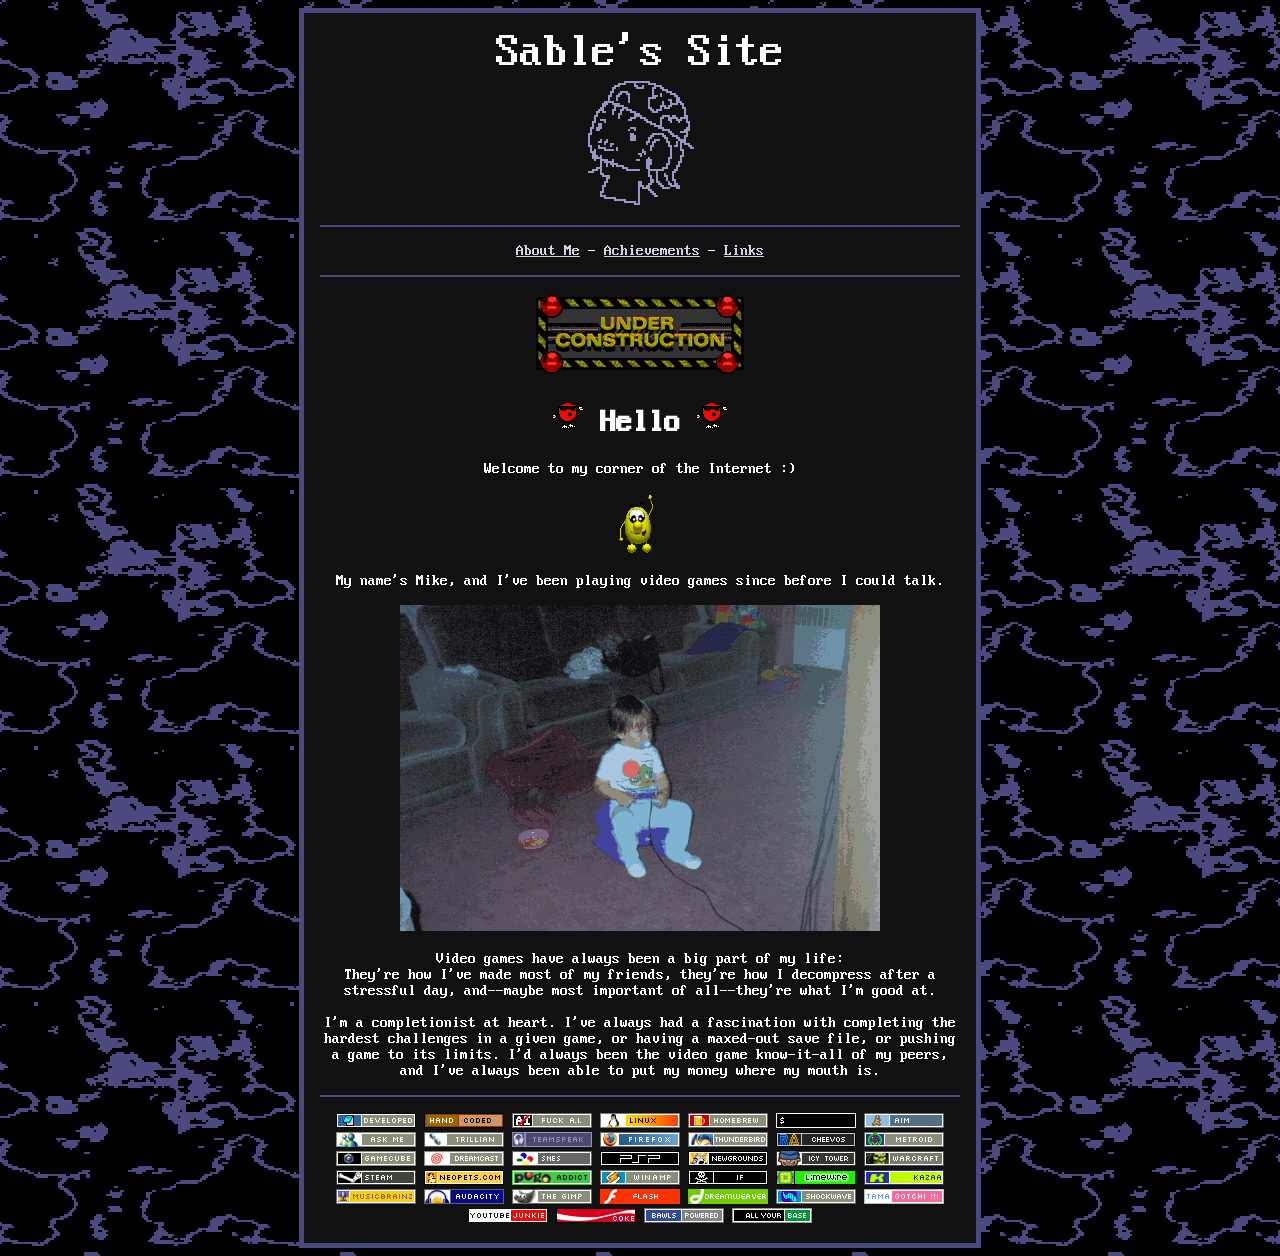
<file: index.html>
<!DOCTYPE html>
<html>
    <head>
        <title>Sable's Website</title>
        <link rel="icon" type="image/x-icon" href="img/favicon.ico">
        <link href="style.css" rel="stylesheet" type="text/css" media="all">
        <meta name="viewport" content="width=device-width, initial-scale=1.0">
    </head>

    <body>
        <div id="mainbox">
        <span id="header"></span>
        <hr/>
        <p><img src="img/uc.gif" style="max-width:90%;height:auto;"/></p>
        <h1><img src="img/coolspot.gif"/> Hello <img src="img/coolspot.gif"/></h1>
        <p>Welcome to my corner of the Internet :)</p>
        <p><img src="img/eggbertwave.gif"/></p>
        <p>My name's Mike, and I've been playing video games since before I could talk.</p>
        <p><img src="img/baby.gif" style="max-width:90%;height:auto;"/></p>
        <p>Video games have always been a big part of my life:<br/>
        They're how I've made most of my friends, they're how I decompress after a stressful day, and--maybe most important of all--they're what I'm good at.</p>
        <p>I'm a completionist at heart. I've always had a fascination with completing the hardest challenges in a given game, or having a maxed-out save file, or pushing a game to its limits. I'd always been the video game know-it-all of my peers, and I've always been able to put my money where my mouth is.</p>
        <hr/>
        <span id="footer"></span>
        </div>

        <script src="headerFooter.js"></script>
    </body>
</html>
</file>
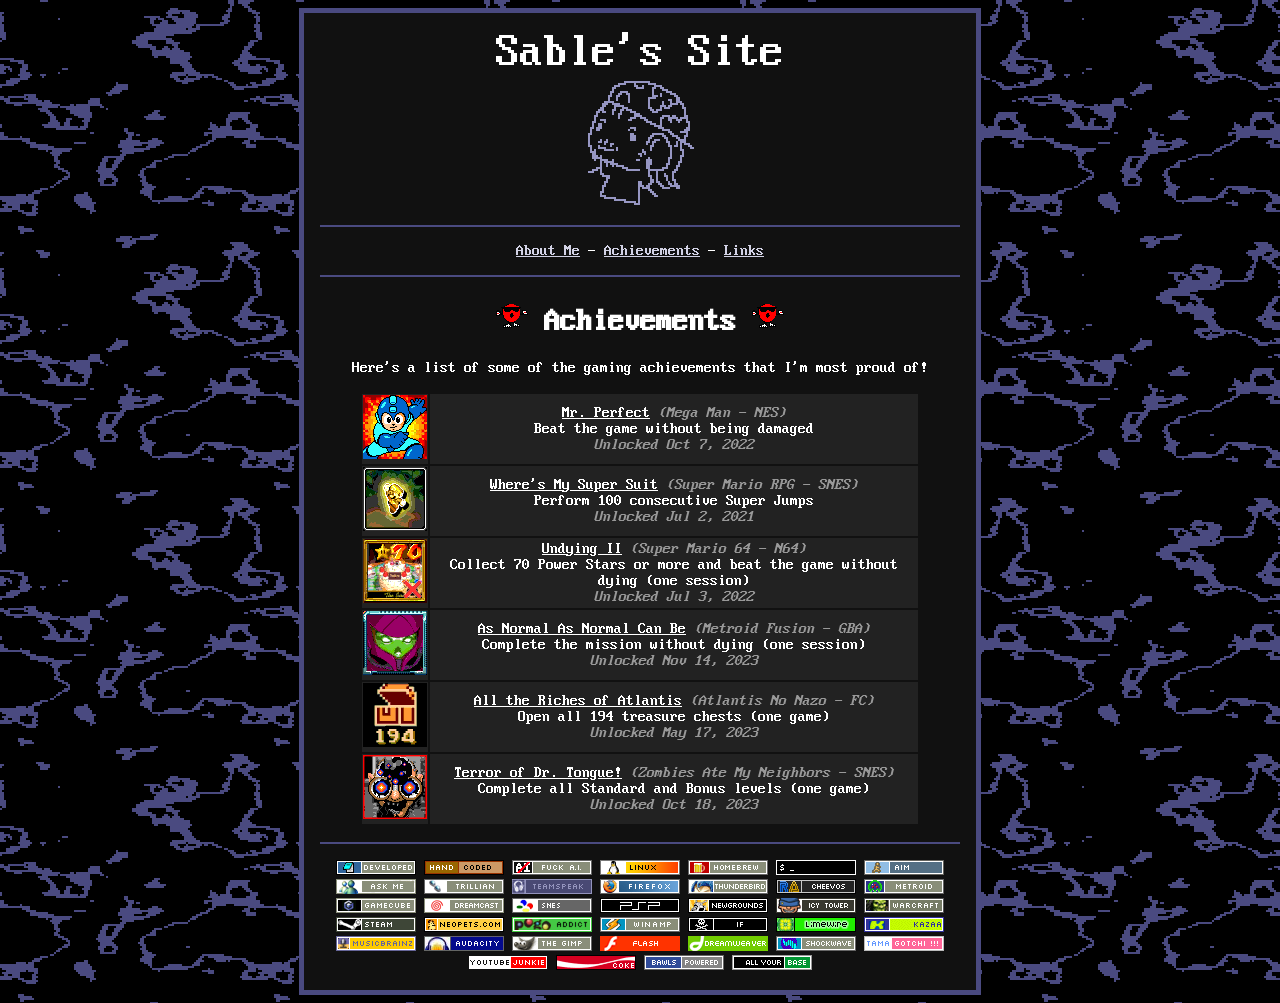
<file: cheevos.html>
<!DOCTYPE html>
<html>
    <head>
        <title>Sable's Website</title>
        <link rel="icon" type="image/x-icon" href="img/favicon.ico">
        <link href="style.css" rel="stylesheet" type="text/css" media="all">
        <style type="text/css">
            .description {
                font-style: italic;
                color: #999999;
            }
            td {
                background-color: #222222;
            }
        </style>
        <meta name="viewport" content="width=device-width, initial-scale=1.0">
    </head>

    <body>
        <div id="mainbox">
        <span id="header"></span>
        <hr/>
        <h1><img src="img/coolspot.gif"/> Achievements <img src="img/coolspot.gif"/></h1>
        <p>Here's a list of some of the gaming achievements that I'm most proud of!</p>

        <table style="margin:auto; max-width:560px; border:0;">
            <tr>
            <td><img src="img/cheevos/mm.gif"/></td>
            <td><u>Mr. Perfect</u> <span class="description">(Mega Man - NES)</span><br/>
            Beat the game without being damaged<br/>
            <span class="description">Unlocked Oct 7, 2022</span></td>
            </tr>
            <tr>
            <td><img src="img/cheevos/smrpg.gif"/></td>
            <td><u>Where's My Super Suit</u> <span class="description">(Super Mario RPG - SNES)</span><br/>
            Perform 100 consecutive Super Jumps<br/>
            <span class="description">Unlocked Jul 2, 2021</span></td>
            </tr>
            <tr>
            <td><img src="img/cheevos/sm64.gif"/></td>
            <td><u>Undying II</u> <span class="description">(Super Mario 64 - N64)</span><br/>
            Collect 70 Power Stars or more and beat the game without dying (one session)<br/>
            <span class="description">Unlocked Jul 3, 2022</span></td>
            </tr>
            <tr>
            <td><img src="img/cheevos/mf.gif"/></td>
            <td><u>As Normal As Normal Can Be</u> <span class="description">(Metroid Fusion - GBA)</span><br/>
            Complete the mission without dying (one session)<br/>
            <span class="description">Unlocked Nov 14, 2023</span></td>
            </tr>
            <tr>
            <td><img src="img/cheevos/ann.gif"/></td>
            <td><u>All the Riches of Atlantis</u> <span class="description">(Atlantis No Nazo - FC)</span><br/>
            Open all 194 treasure chests (one game)<br/>
            <span class="description">Unlocked May 17, 2023</span></td>
            </tr>
            <tr>
            <td><img src="img/cheevos/zamn.gif"/></td>
            <td><u>Terror of Dr. Tongue!</u> <span class="description">(Zombies Ate My Neighbors - SNES)</span><br/>
            Complete all Standard and Bonus levels (one game)<br/>
            <span class="description">Unlocked Oct 18, 2023</span></td>
            </tr>
        </table>

        <hr/>
        <span id="footer"></span>
        </div>

        <script src="headerFooter.js"></script>
    </body>
</html>
</file>
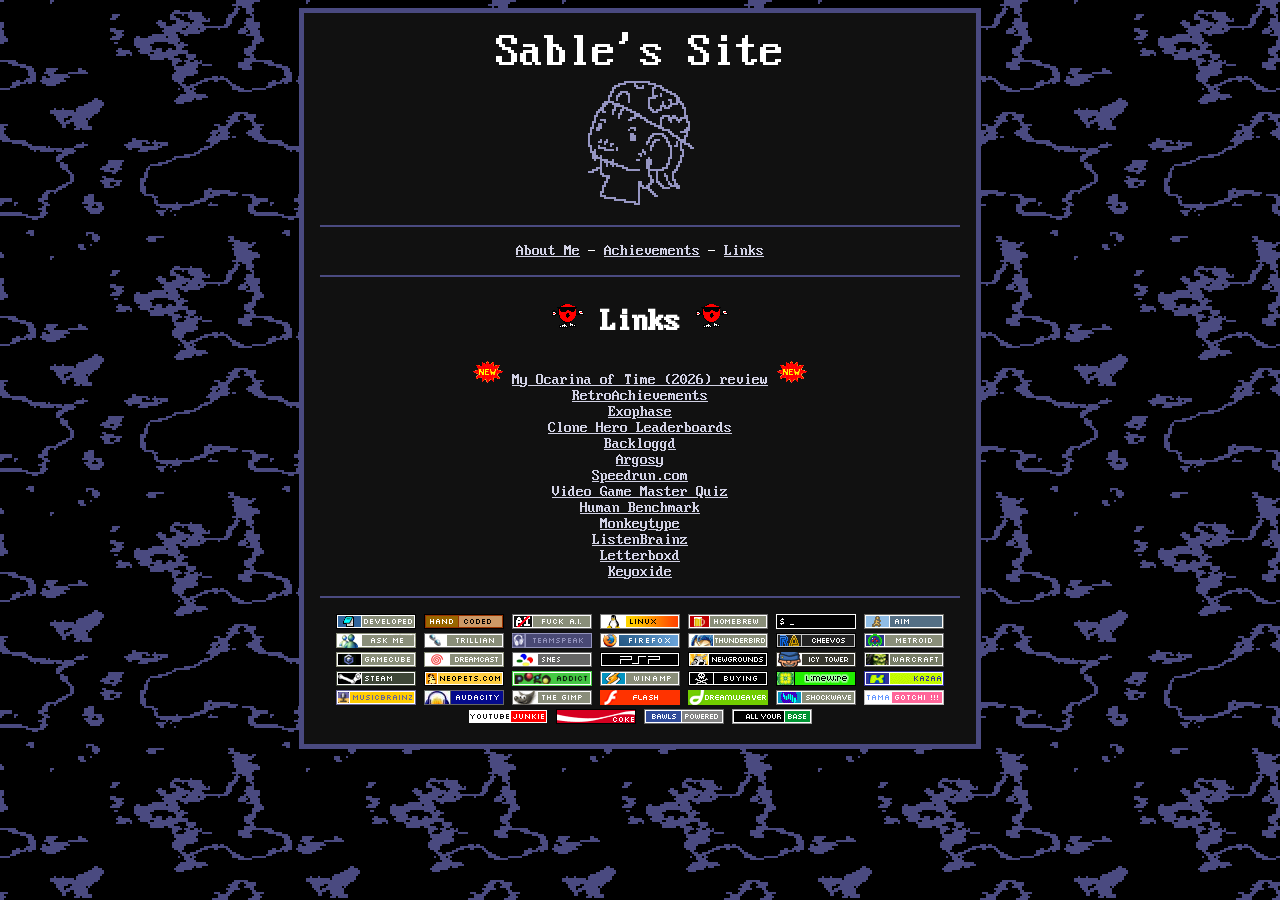
<file: links.html>
<!DOCTYPE html>
<html>
    <head>
        <title>Sable's Website</title>
        <link rel="icon" type="image/x-icon" href="img/favicon.ico">
        <link href="style.css" rel="stylesheet" type="text/css" media="all">
        <meta name="viewport" content="width=device-width, initial-scale=1.0">
    </head>

    <body>
        <div id="mainbox">
        <span id="header"></span>
        <hr/>
        <h1><img src="img/coolspot.gif"/> Links <img src="img/coolspot.gif"/></h1>
        <img src="img/new.gif"/> <a href="https://backloggd.com/u/SableSoldi3r/review/5547511/" target="_blank">My Ocarina of Time (2026) review</a> <img src="img/new.gif"/><br/>
        <a href="https://retroachievements.org/user/SableSoldi3r" target="_blank">RetroAchievements</a><br/>
        <a href="https://exophase.com/user/SableSoldi3r" target="_blank">Exophase</a><br/>
        <a href="https://leaderboards.clonehero.net/users/15278" target="_blank">Clone Hero Leaderboards</a><br/>
        <a href="https://backloggd.com/u/SableSoldi3r" target="_blank">Backloggd</a><br/>
        <a href="https://argosy.dev/user/479e40ca-ee3a-4e0e-9108-c6e55a4b059f" target="_blank">Argosy</a><br/>
        <a href="https://speedrun.com/users/SableSoldi3r" target="_blank">Speedrun.com</a><br/>
        <a href="https://vgm-quiz.com/stats/gplus/SableSoldi3r" target="_blank">Video Game Master Quiz</a><br/>
        <a href="https://humanbenchmark.com/users/5c91039f774f3442df36f1c4" target="_blank">Human Benchmark</a><br/>
        <a href="https://monkeytype.com/profile/SableSoldi3r" target="_blank">Monkeytype</a><br/>
        <a href="https://listenbrainz.org/user/SableSoldi3r" target="_blank">ListenBrainz</a><br/>
        <a href="https://letterboxd.com/sablesoldi3r" target="_blank">Letterboxd</a><br/>
        <a href="https://keyoxide.org/9819261457BD667764ED45DC09026F5E164E3284" target="_blank">Keyoxide</a><br/>

        <hr/>
        <span id="footer"></span>
        </div>

        <script src="headerFooter.js"></script>
    </body>
</html>
</file>
<file: style.css>
@font-face {
    font-family: DefaultFont;
    src: url(font/Web437_IBM_VGA_8x16.woff)
}

@media only screen and (pointer:coarse) {
    /* Phone */
    #mainbox {
    width: 90%;
    font-size: 2vmax;
    }

    .badge {
        width: 24vmin;
    }
}

@media only screen and (pointer:fine) {
    /* Computer */
    #mainbox {
    width: 640px
    }
}

body {
    background-color: #000000;
    background-image: url(img/water.gif);
    font-family: DefaultFont;
    font-size: 1em;
    color: #ffffff;
}

#mainbox {
    text-align: center;
    margin: auto;
    padding: 1em;
    border-style: solid;
    border-width: 5px;
    border-color: #4a4a80;
    background-color: #111111
}

a:link {
    color: #d2d2e5;
}
a:visited {
    color: #9797c3;
}
a:hover {
    color: #ffffff;
}

hr {
    display: block;
    height: .25ch;
    border: 0;
    border-color: #4a4a80;
    background-color: #4a4a80;
    margin: 1em 0;
    padding: 0;
}
</file>
